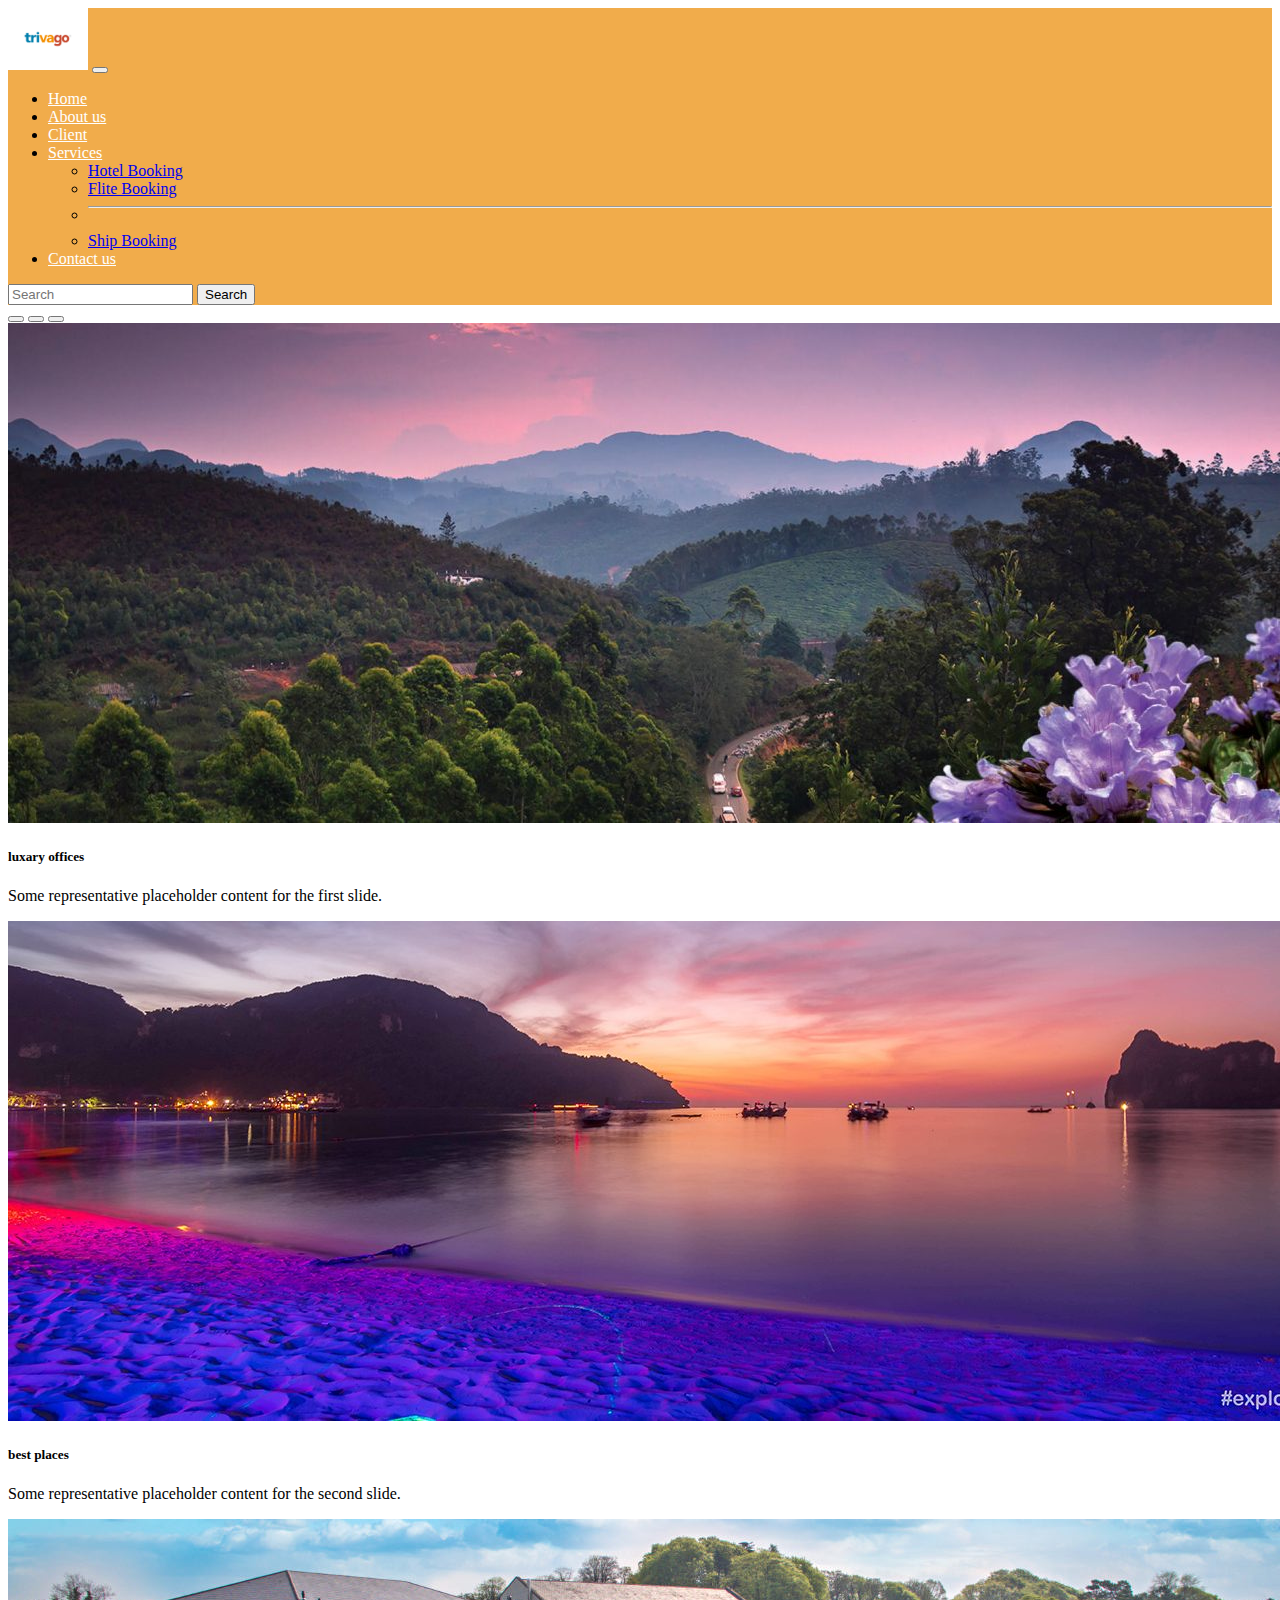
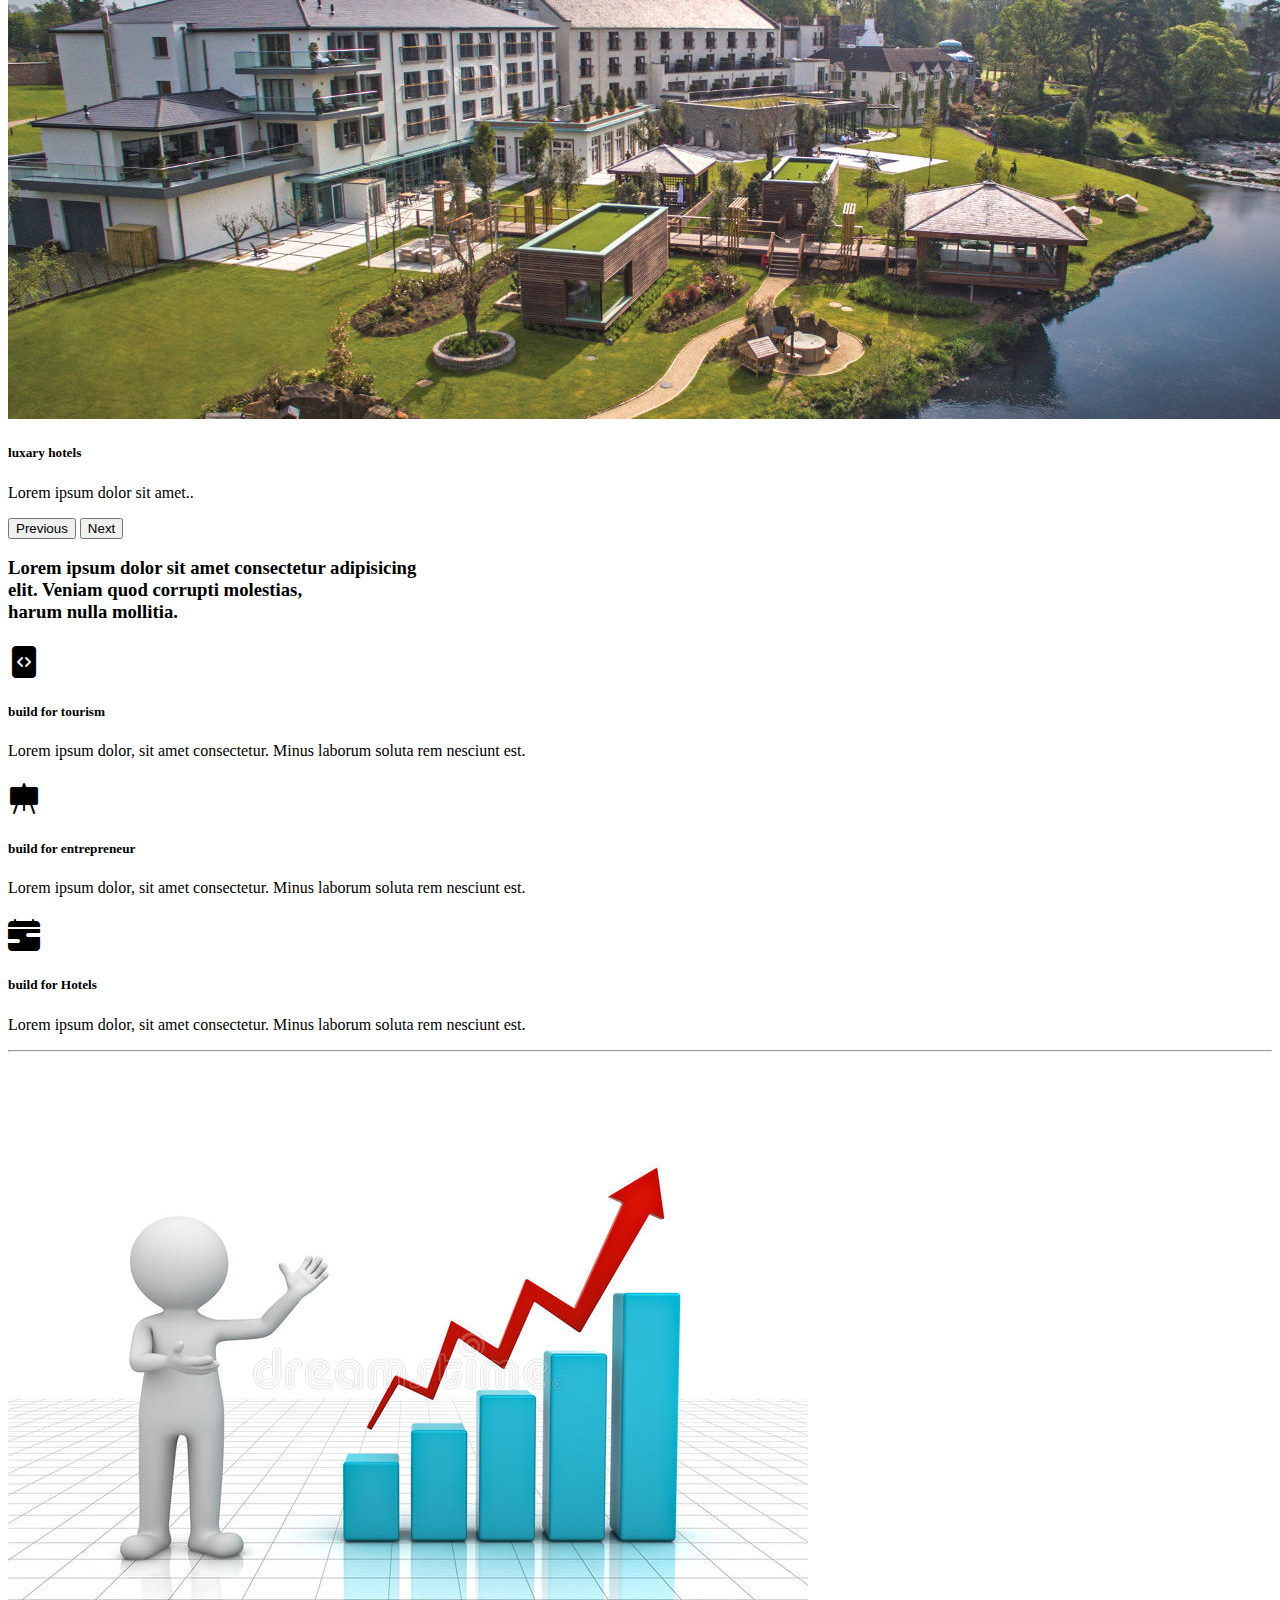
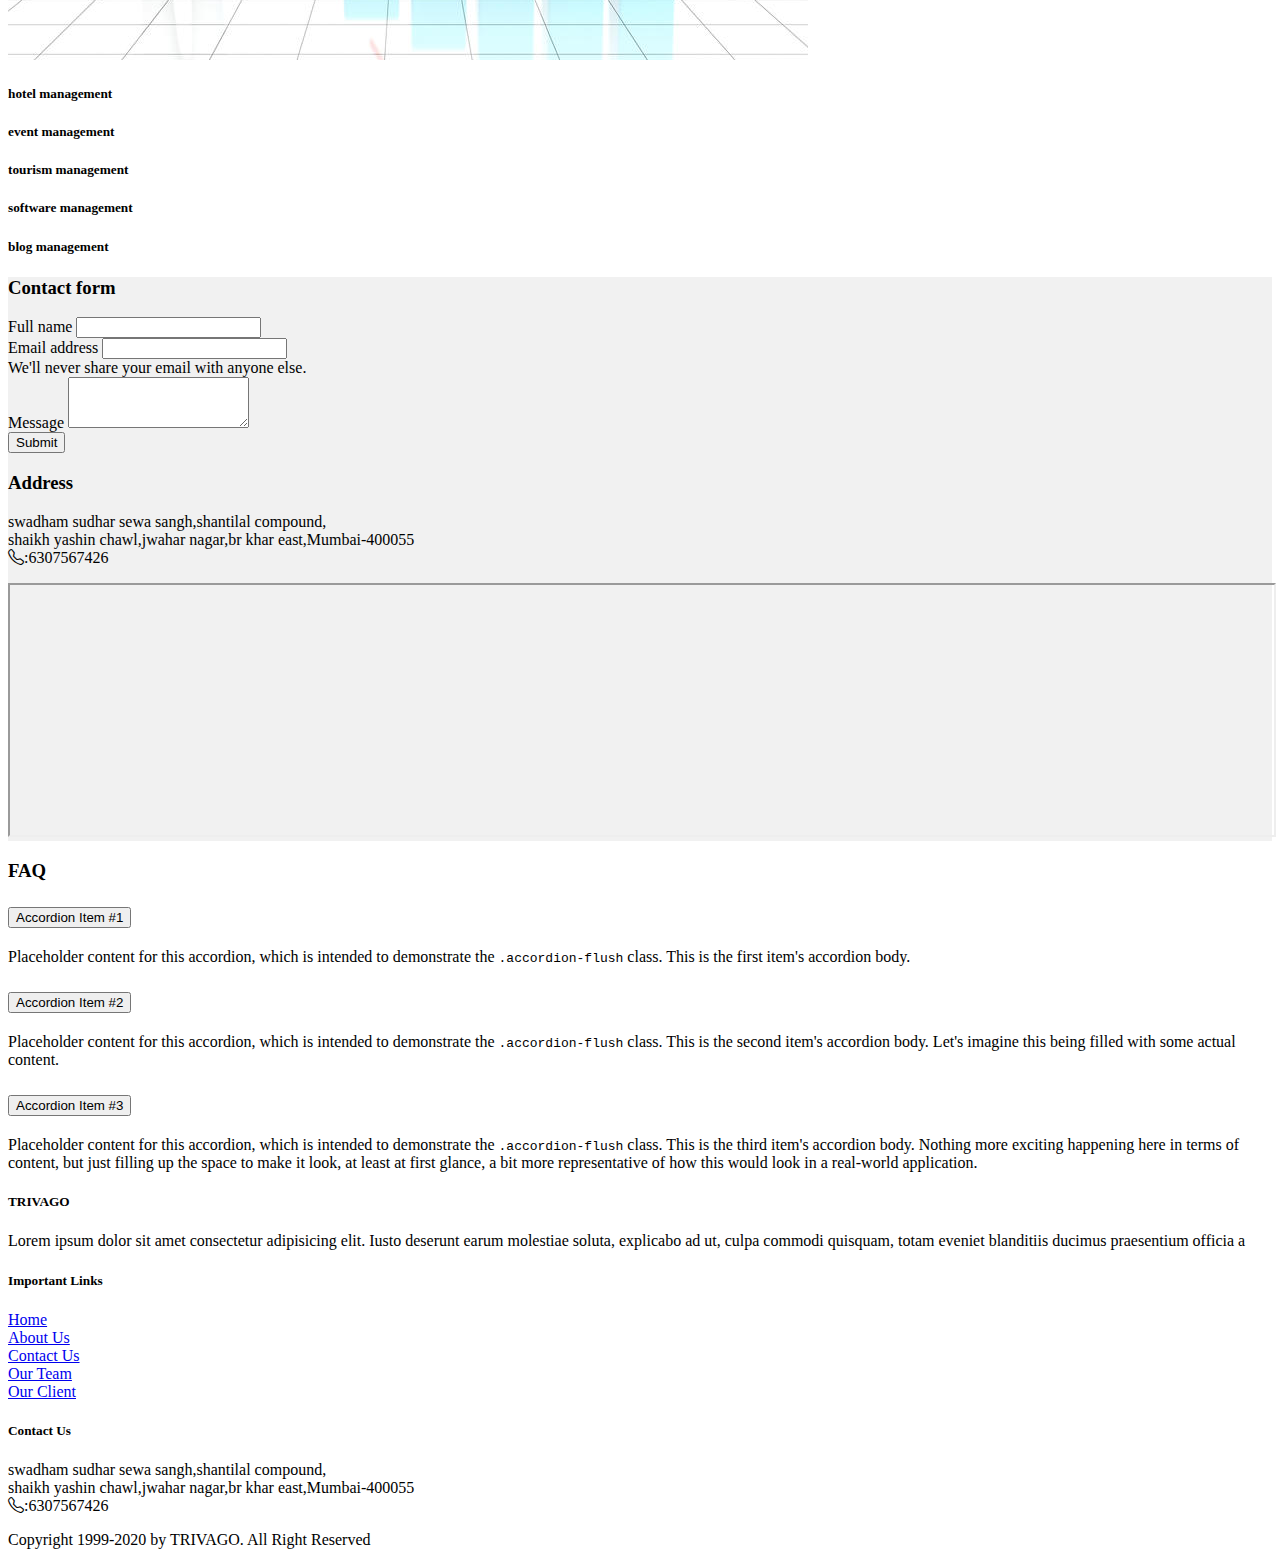
<file: index.html>
<!doctype html>
<html lang="en">
  <head>
    <!-- Required meta tags -->
    <meta charset="utf-8">
    <meta name="viewport" content="width=device-width, initial-scale=1">

    <!-- Bootstrap CSS -->
    <link href="https://cdn.jsdelivr.net/npm/bootstrap@5.0.2/dist/css/bootstrap.min.css" rel="stylesheet" integrity="sha384-EVSTQN3/azprG1Anm3QDgpJLIm9Nao0Yz1ztcQTwFspd3yD65VohhpuuCOmLASjC" crossorigin="anonymous">
     <!-- bootstrap bootstrap-icons -->
    <link rel="stylesheet" href="https://cdn.jsdelivr.net/npm/bootstrap-icons@1.5.0/font/bootstrap-icons.css">
    <!-- style css -->
    <link rel="stylesheet" href="css/style.css">
    <!-- favicon -->
    <link rel="apple-touch-icon" sizes="180x180" href="fav/apple-touch-icon.png">
<link rel="icon" type="image/png" sizes="32x32" href="fav/favicon-32x32.png">
<link rel="icon" type="image/png" sizes="16x16" href="fav/favicon-16x16.png">
<link rel="manifest" href="fav/site.webmanifest">
<link rel="mask-icon" href="fav/safari-pinned-tab.svg" color="#5bbad5">
<meta name="msapplication-TileColor" content="#da532c">
<meta name="theme-color" content="#ffffff">


    <title>boot-poj-1</title>
  </head>
  <body>
      <!-- navbar -->
      <nav class="navbar navbar-expand-lg navbar-dark" style="background-color: #f1ac4b;">
        <div class="container-fluid">
          <a class="navbar-brand" href="#"><img src="images/logo.png" class="img-fluid" width="80px" alt="logo"></a>
          <button class="navbar-toggler" type="button" data-bs-toggle="collapse" data-bs-target="#navbarSupportedContent" aria-controls="navbarSupportedContent" aria-expanded="false" aria-label="Toggle navigation">
            <span class="navbar-toggler-icon"></span>
          </button>
          <div class="collapse navbar-collapse" id="navbarSupportedContent">
            <ul class="navbar-nav me-auto mb-2 mb-lg-0">
              <li class="nav-item">
                <a class="nav-link active" aria-current="page" href="index.html">Home</a>
              </li>
              <li class="nav-item">
                <a class="nav-link" href="#local3">About us</a>
              </li>
              <li class="nav-item">
                <a class="nav-link" href="#local1">Client</a>
              </li>
              <li class="nav-item dropdown">
                <a class="nav-link dropdown-toggle" href="#" id="navbarDropdown" role="button" data-bs-toggle="dropdown" aria-expanded="false">
                  Services
                </a>
                <ul class="dropdown-menu" aria-labelledby="navbarDropdown">
                  <li><a class="dropdown-item" href="services.html">Hotel Booking</a></li>
                  <li><a class="dropdown-item" href="#">Flite Booking</a></li>
                  <li><hr class="dropdown-divider"></li>
                  <li><a class="dropdown-item" href="#">Ship Booking</a></li>
                </ul>
              </li>
              <li class="nav-item">
                <a class="nav-link" href="#local2">Contact us</a>
              </li>
              
            </ul>
            <form class="d-flex">
              <input class="form-control me-2" type="search" placeholder="Search" aria-label="Search">
              <button class="btn btn-outline-light" type="submit">Search</button>
            </form>
          </div>
        </div>
      </nav>

      <!-- slider -->
      <div id="carouselExampleCaptions" class="carousel slide" data-bs-ride="carousel">
        <div class="carousel-indicators">
          <button type="button" data-bs-target="#carouselExampleCaptions" data-bs-slide-to="0" class="active" aria-current="true" aria-label="Slide 1"></button>
          <button type="button" data-bs-target="#carouselExampleCaptions" data-bs-slide-to="1" aria-label="Slide 2"></button>
          <button type="button" data-bs-target="#carouselExampleCaptions" data-bs-slide-to="2" aria-label="Slide 3"></button>
        </div>
        <div class="carousel-inner">
          <div class="carousel-item ">
            <img src="images/photo5.jpg" class="d-block w-100 img-fluid" width="1366" height="500" alt="...">
            <div class="carousel-caption d-none d-md-block">
              <h5>luxary offices</h5>
              <p>Some representative placeholder content for the first slide.</p>
            </div>
          </div>
          <div class="carousel-item">
            <img src="images/photo-3.jpg" class="d-block w-100 img-fluid" width="1366" height="500" alt="...">
            <div class="carousel-caption d-none d-md-block">
              <h5>best places</h5>
              <p>Some representative placeholder content for the second slide.</p>
            </div>
          </div>
          <div class="carousel-item active">
            <img src="images/photo-2 (2).jpg" class="d-block w-100 img-fluid" width="1366" height="500" alt="...">
            <div class="carousel-caption d-none d-md-block">
              <h5>luxary hotels</h5>
              <p>Lorem ipsum dolor sit amet..</p>
            </div>
          </div>
        </div>
        <button class="carousel-control-prev" type="button" data-bs-target="#carouselExampleCaptions" data-bs-slide="prev">
          <span class="carousel-control-prev-icon" aria-hidden="true"></span>
          <span class="visually-hidden">Previous</span>
        </button>
        <button class="carousel-control-next" type="button" data-bs-target="#carouselExampleCaptions" data-bs-slide="next">
          <span class="carousel-control-next-icon" aria-hidden="true"></span>
          <span class="visually-hidden">Next</span>
        </button>
      </div>
      <div class="container-fluid">
        <div class="row">
          <div class="col-12">
            <h3  class="display-6 text-center mt-5 mb-3">Lorem ipsum dolor sit amet consectetur adipisicing <br> elit. Veniam quod corrupti molestias,<br> harum nulla mollitia.</h3>
          </div>
        </div>
        <!-- features -->
        <div class="row justify-content-evenly pt-3 pb-3" id="local1">
          <div class="col-md-3 text-center mt-5">
            <h1><i class="bi bi-file-code-fill text-primary"></i></h1>
            <h5>build for tourism</h5>
            <p>Lorem ipsum dolor, sit amet consectetur. Minus laborum soluta rem nesciunt est.</p>
          </div>
          <div class="col-md-3  text-center mt-5">
            <h1><i class="bi bi-easel-fill text-danger"></i></h1>
            <h5>build for entrepreneur</h5>
            <p>Lorem ipsum dolor, sit amet consectetur. Minus laborum soluta rem nesciunt est.</p>
          </div>
          
          <div class="col-md-3 text-center mt-5">
            <h1><i class="bi bi-calendar-range-fill text-success"></i></h1>
            <h5>build for Hotels</h5>
            <p>Lorem ipsum dolor, sit amet consectetur. Minus laborum soluta rem nesciunt est.</p>
          </div>
        </div>

        <!-- line  -->

        <hr>

        <!-- growth -->

        <div class="row justify-content-evenly pt-3 pb-5">
          <div class="col-md-5 pt-3"><img src="images/growth.jpg" class="img-fluid"  alt=""></div>

          
          <div class="col-md-5 pt-3">
            <h5 class="mt-3">hotel management</h5>
            <div class="progress">
            <div class="progress-bar progress-bar-striped" role="progressbar" style="width: 95%" aria-valuenow="10" aria-valuemin="0" aria-valuemax="100"></div>
            </div>
           
            <h5 class="mt-3">event management</h5>
            <div class="progress">
            <div class="progress-bar progress-bar-striped bg-success" role="progressbar" style="width: 25%" aria-valuenow="25" aria-valuemin="0" aria-valuemax="100"></div>
            </div>

            <h5 class="mt-3">tourism management</h5>
            <div class="progress">
            <div class="progress-bar progress-bar-striped bg-info" role="progressbar" style="width: 50%" aria-valuenow="50" aria-valuemin="0" aria-valuemax="100"></div>
            </div>

            <h5 class="mt-3">software management</h5>
            <div class="progress">
            <div class="progress-bar progress-bar-striped bg-warning" role="progressbar" style="width: 75%" aria-valuenow="75" aria-valuemin="0" aria-valuemax="100"></div>
            </div>

           <h5 class="mt-3">blog management</h5>
            <div class="progress">
            <div class="progress-bar progress-bar-striped bg-danger" role="progressbar" style="width: 100%" aria-valuenow="100" aria-valuemin="0" aria-valuemax="100"></div>
            </div>
         </div>

         <!-- Contact -->

         <div class="row justify-content-evenly pt-2 pb-5" style="background-color: #f1f1f1;" id="local2">
           <div class="col-md-5 mt-5">
             <h3 class="mb-4">Contact form</h3>
            <form>
              <div class="mb-3">
                <label for="fname" class="form-label">Full name</label>
                <input type="text" class="form-control" id="fname">
              </div>
              <div class="mb-3">
                <label for="exampleInputEmail1" class="form-label">Email address</label>
                <input type="email" class="form-control" id="exampleInputEmail1" aria-describedby="emailHelp">
                <div id="emailHelp" class="form-text">We'll never share your email with anyone else.</div>
              </div>
              <div class="mb-3">
                <label for="exampleFormControlTextarea1" class="form-label">Message</label>
                <textarea class="form-control" id="exampleFormControlTextarea1" rows="3"></textarea>
              </div>

              
              
              <button type="submit" class="btn btn-danger">Submit</button>
            </form>
           </div>
           <div class="col-md-5 mt-5">
             <h3 class="mb-4">Address</h3>
             <p>swadham sudhar sewa sangh,shantilal compound,<br> shaikh yashin chawl,jwahar nagar,br
              khar east,Mumbai-400055
            <br><i class="bi bi-telephone"></i>:6307567426</p>

            <iframe src="https://www.google.com/maps/embed?pb=!1m18!1m12!1m3!1d3772.475341362497!2d72.83934181437677!3d19.07514965695737!2m3!1f0!2f0!3f0!3m2!1i1024!2i768!4f13.1!3m3!1m2!1s0x3be7c905dd155569%3A0x56fbc4c3598f775d!2sKhar%20Subway%2C%20Khar%2C%20Mumbai%2C%20Maharashtra%20400055!5e0!3m2!1sen!2sin!4v1631443338916!5m2!1sen!2sin" style="width: 100%;" height="250" style="border:0;" allowfullscreen="" loading="lazy"></iframe>
           </div>
         </div>

         <!-- faq -->
         <div class="row justify-content-evenly pt-5 pb-5">
           <div class="col-md-10">
             <h3 class="text-center pb-4">FAQ</h3>
             <div class="accordion accordion-flush border" id="accordionFlushExample">
              <div class="accordion-item">
                <h2 class="accordion-header" id="flush-headingOne">
                  <button class="accordion-button collapsed" type="button" data-bs-toggle="collapse" data-bs-target="#flush-collapseOne" aria-expanded="false" aria-controls="flush-collapseOne">
                    Accordion Item #1
                  </button>
                </h2>
                <div id="flush-collapseOne" class="accordion-collapse collapse" aria-labelledby="flush-headingOne" data-bs-parent="#accordionFlushExample">
                  <div class="accordion-body">Placeholder content for this accordion, which is intended to demonstrate the <code>.accordion-flush</code> class. This is the first item's accordion body.</div>
                </div>
              </div>
              <div class="accordion-item">
                <h2 class="accordion-header" id="flush-headingTwo">
                  <button class="accordion-button collapsed" type="button" data-bs-toggle="collapse" data-bs-target="#flush-collapseTwo" aria-expanded="false" aria-controls="flush-collapseTwo">
                    Accordion Item #2
                  </button>
                </h2>
                <div id="flush-collapseTwo" class="accordion-collapse collapse" aria-labelledby="flush-headingTwo" data-bs-parent="#accordionFlushExample">
                  <div class="accordion-body">Placeholder content for this accordion, which is intended to demonstrate the <code>.accordion-flush</code> class. This is the second item's accordion body. Let's imagine this being filled with some actual content.</div>
                </div>
              </div>
              <div class="accordion-item">
                <h2 class="accordion-header" id="flush-headingThree">
                  <button class="accordion-button collapsed" type="button" data-bs-toggle="collapse" data-bs-target="#flush-collapseThree" aria-expanded="false" aria-controls="flush-collapseThree">
                    Accordion Item #3
                  </button>
                </h2>
                <div id="flush-collapseThree" class="accordion-collapse collapse" aria-labelledby="flush-headingThree" data-bs-parent="#accordionFlushExample">
                  <div class="accordion-body">Placeholder content for this accordion, which is intended to demonstrate the <code>.accordion-flush</code> class. This is the third item's accordion body. Nothing more exciting happening here in terms of content, but just filling up the space to make it look, at least at first glance, a bit more representative of how this would look in a real-world application.</div>
                </div>
              </div>
            </div>
           </div>
         </div>

         <!-- footer -->

         <div class="row justify-content-evenly bg-dark text-white pt-2 pb-5" id="local3">
           <div class="col-md-3 pt-5">
             <h5 class="pb-2">TRIVAGO</h5>
             <p>Lorem ipsum dolor sit amet consectetur adipisicing elit. Iusto deserunt earum molestiae soluta, explicabo ad ut, culpa commodi quisquam, totam eveniet blanditiis ducimus praesentium officia a</p>
             
           </div>
           <div class="col-md-3 pt-5">
             <h5 class="pb-10 pb-2">Important Links</h5>
             <a href="#" class="link-light text-decoration-none">Home</a><br>
             <a href="#local3" class="link-light text-decoration-none">About Us</a><br>
             <a href="#local2" class="link-light text-decoration-none">Contact Us</a><br>
             <a href="#" class="link-light text-decoration-none">Our Team</a><br>
             <a href="#local1" class="link-light text-decoration-none">Our Client</a><br>
           </div>
           <div class="col-md-3 pt-5">
            <h5 class="pb-10 pb-2">Contact Us</h5>
            <p> <p>swadham sudhar sewa sangh,shantilal compound,<br> shaikh yashin chawl,jwahar nagar,br
              khar east,Mumbai-400055
            <br><i class="bi bi-telephone"></i>:6307567426</p></p>
           </div>
         </div>

         <!-- copyright -->

         <div class="row bg-secondary text-white text-center pt-3">
           <div class="col-12">
             <p>Copyright 1999-2020 by TRIVAGO. All Right Reserved</p>
           </div>
         </div>


        <!-- container end  -->
      </div>
    

    <script src="https://cdn.jsdelivr.net/npm/bootstrap@5.0.2/dist/js/bootstrap.bundle.min.js" integrity="sha384-MrcW6ZMFYlzcLA8Nl+NtUVF0sA7MsXsP1UyJoMp4YLEuNSfAP+JcXn/tWtIaxVXM" crossorigin="anonymous"></script>

  </body>
</html>
</file>
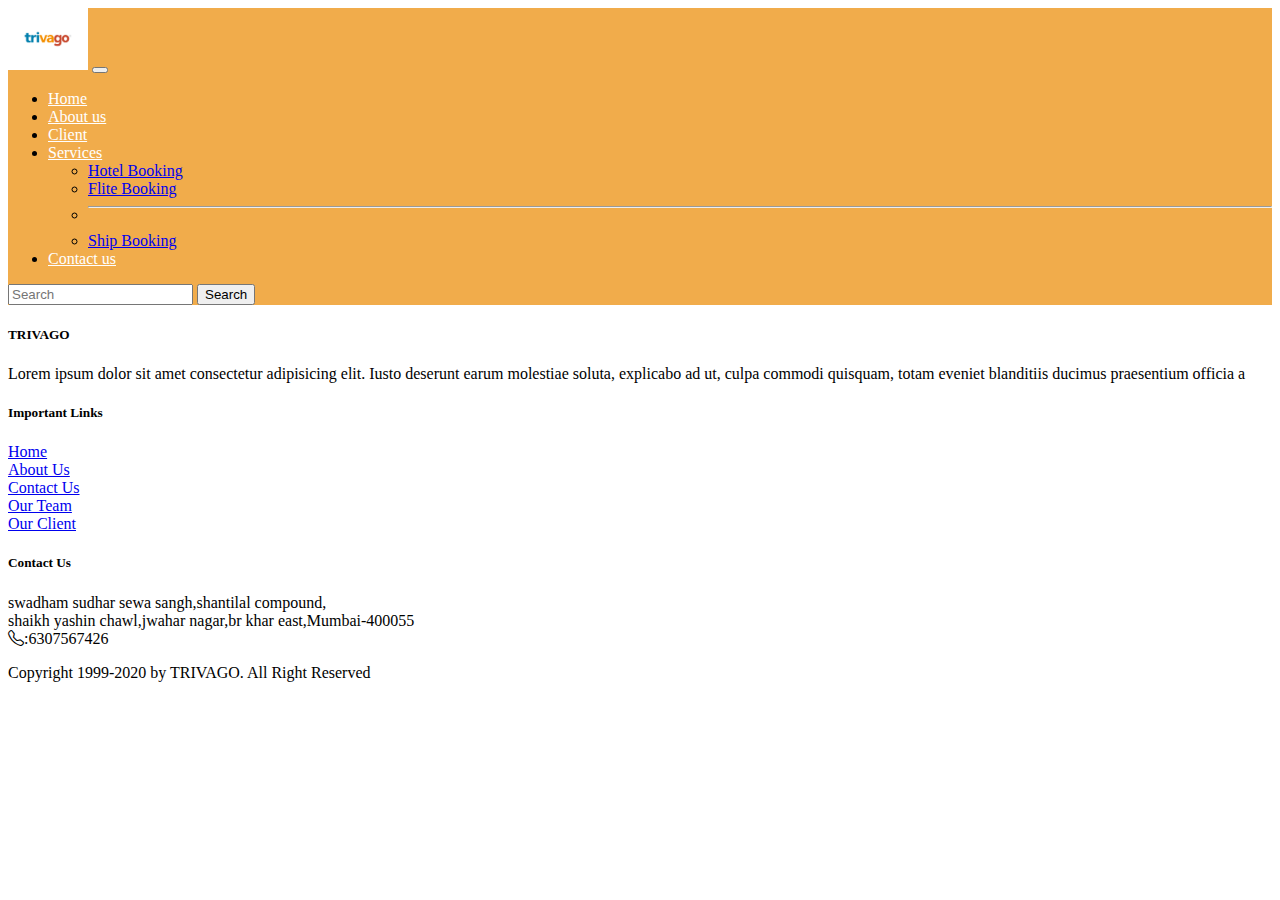
<file: about.html>
<!DOCTYPE html>
<html lang="en">
<head>
    <meta charset="UTF-8">
    <meta http-equiv="X-UA-Compatible" content="IE=edge">
    <meta name="viewport" content="width=device-width, initial-scale=1.0">
    <title>Document</title>
    <!-- Bootstrap CSS -->
    <link href="https://cdn.jsdelivr.net/npm/bootstrap@5.0.2/dist/css/bootstrap.min.css" rel="stylesheet" integrity="sha384-EVSTQN3/azprG1Anm3QDgpJLIm9Nao0Yz1ztcQTwFspd3yD65VohhpuuCOmLASjC" crossorigin="anonymous">
     <!-- bootstrap bootstrap-icons -->
    <link rel="stylesheet" href="https://cdn.jsdelivr.net/npm/bootstrap-icons@1.5.0/font/bootstrap-icons.css">
    <!-- style css -->
    <link rel="stylesheet" href="css/style.css">
    <!-- favicon -->
    <link rel="apple-touch-icon" sizes="180x180" href="fav/apple-touch-icon.png">
    <link rel="icon" type="image/png" sizes="32x32" href="fav/favicon-32x32.png">
    <link rel="icon" type="image/png" sizes="16x16" href="fav/favicon-16x16.png">
    <link rel="manifest" href="fav/site.webmanifest">
    <link rel="mask-icon" href="fav/safari-pinned-tab.svg" color="#5bbad5">
    <meta name="msapplication-TileColor" content="#da532c">
    <meta name="theme-color" content="#ffffff">
</head>
<body>
    <!-- navbar -->
    <nav class="navbar navbar-expand-lg navbar-dark" style="background-color: #f1ac4b;">
        <div class="container-fluid">
          <a class="navbar-brand" href="#"><img src="images/logo.png" class="img-fluid" width="80px" alt="logo"></a>
          <button class="navbar-toggler" type="button" data-bs-toggle="collapse" data-bs-target="#navbarSupportedContent" aria-controls="navbarSupportedContent" aria-expanded="false" aria-label="Toggle navigation">
            <span class="navbar-toggler-icon"></span>
          </button>
          <div class="collapse navbar-collapse" id="navbarSupportedContent">
            <ul class="navbar-nav me-auto mb-2 mb-lg-0">
              <li class="nav-item">
                <a class="nav-link " aria-current="page" href="index.html">Home</a>
              </li>
              <li class="nav-item">
                <a class="nav-link active" href="about.html">About us</a>
              </li>
              <li class="nav-item">
                <a class="nav-link" href="client.html">Client</a>
              </li>
              <li class="nav-item dropdown">
                <a class="nav-link dropdown-toggle" href="#" id="navbarDropdown" role="button" data-bs-toggle="dropdown" aria-expanded="false">
                  Services
                </a>
                <ul class="dropdown-menu" aria-labelledby="navbarDropdown">
                  <li><a class="dropdown-item" href="services.html">Hotel Booking</a></li>
                  <li><a class="dropdown-item" href="#">Flite Booking</a></li>
                  <li><hr class="dropdown-divider"></li>
                  <li><a class="dropdown-item" href="#">Ship Booking</a></li>
                </ul>
              </li>
              <li class="nav-item">
                <a class="nav-link" href="contact.html">Contact us</a>
              </li>
              
            </ul>
            <form class="d-flex">
              <input class="form-control me-2" type="search" placeholder="Search" aria-label="Search">
              <button class="btn btn-outline-light" type="submit">Search</button>
            </form>
          </div>
        </div>
      </nav>


    <div class="container-fluid">
        <div class="row justify-content-evenly bg-dark text-white pt-2 pb-5">
            <div class="col-md-3 pt-5">
              <h5 class="pb-2">TRIVAGO</h5>
              <p>Lorem ipsum dolor sit amet consectetur adipisicing elit. Iusto deserunt earum molestiae soluta, explicabo ad ut, culpa commodi quisquam, totam eveniet blanditiis ducimus praesentium officia a</p>
              
            </div>
            <div class="col-md-3 pt-5">
              <h5 class="pb-10 pb-2">Important Links</h5>
              <a href="#" class="link-light text-decoration-none">Home</a><br>
              <a href="#" class="link-light text-decoration-none">About Us</a><br>
              <a href="#" class="link-light text-decoration-none">Contact Us</a><br>
              <a href="#" class="link-light text-decoration-none">Our Team</a><br>
              <a href="#" class="link-light text-decoration-none">Our Client</a><br>
            </div>
            <div class="col-md-3 pt-5">
             <h5 class="pb-10 pb-2">Contact Us</h5>
             <p> <p>swadham sudhar sewa sangh,shantilal compound,<br> shaikh yashin chawl,jwahar nagar,br
               khar east,Mumbai-400055
             <br><i class="bi bi-telephone"></i>:6307567426</p></p>
            </div>
          </div>
 
          <!-- copyright -->
 
          <div class="row bg-secondary text-white text-center pt-3">
            <div class="col-12">
              <p>Copyright 1999-2020 by TRIVAGO. All Right Reserved</p>
            </div>
          </div>
 
    </div>
</body>
</html>
</file>
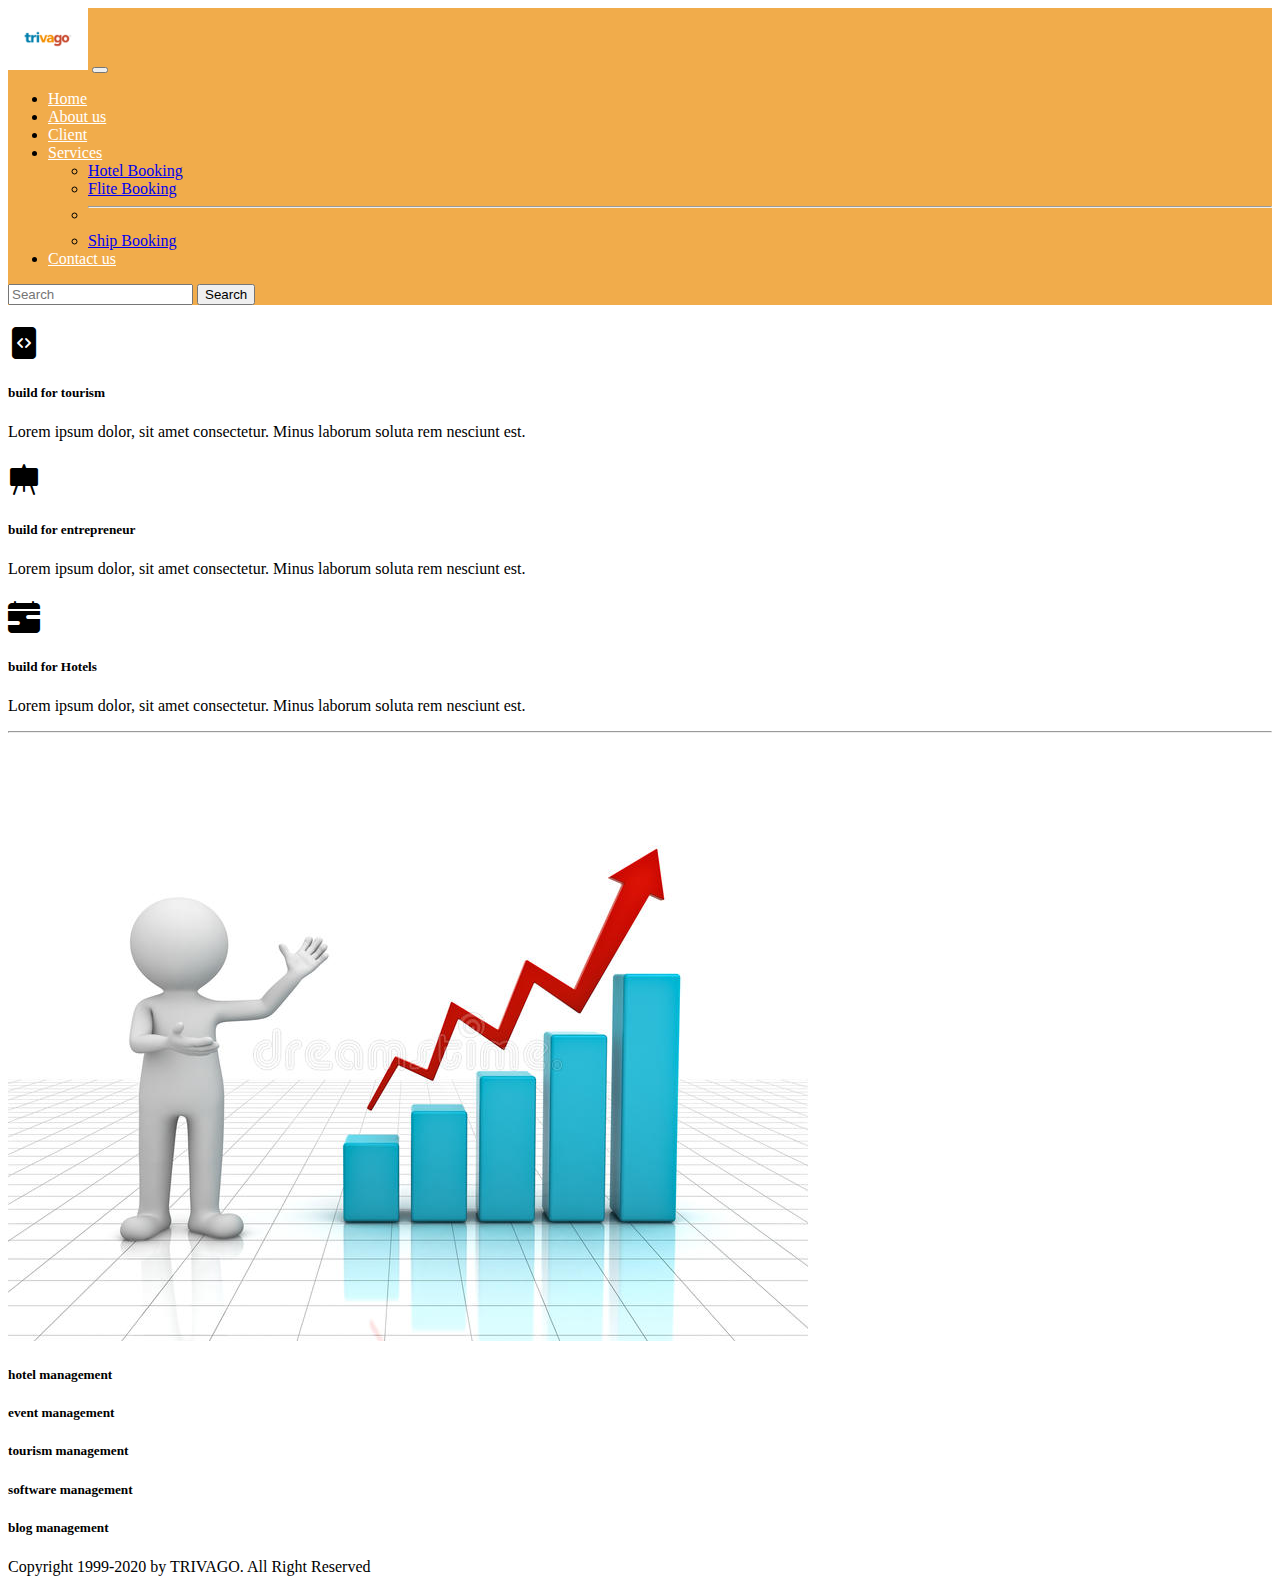
<file: client.html>
<!DOCTYPE html>
<html lang="en">
<head>
    <meta charset="UTF-8">
    <meta http-equiv="X-UA-Compatible" content="IE=edge">
    <meta name="viewport" content="width=device-width, initial-scale=1.0">
    <title>Document</title>
    <!-- Bootstrap CSS -->
    <link href="https://cdn.jsdelivr.net/npm/bootstrap@5.0.2/dist/css/bootstrap.min.css" rel="stylesheet" integrity="sha384-EVSTQN3/azprG1Anm3QDgpJLIm9Nao0Yz1ztcQTwFspd3yD65VohhpuuCOmLASjC" crossorigin="anonymous">
     <!-- bootstrap bootstrap-icons -->
    <link rel="stylesheet" href="https://cdn.jsdelivr.net/npm/bootstrap-icons@1.5.0/font/bootstrap-icons.css">
    <!-- style css -->
    <link rel="stylesheet" href="css/style.css">
    <!-- favicon -->
    <link rel="apple-touch-icon" sizes="180x180" href="fav/apple-touch-icon.png">
    <link rel="icon" type="image/png" sizes="32x32" href="fav/favicon-32x32.png">
    <link rel="icon" type="image/png" sizes="16x16" href="fav/favicon-16x16.png">
    <link rel="manifest" href="fav/site.webmanifest">
    <link rel="mask-icon" href="fav/safari-pinned-tab.svg" color="#5bbad5">
    <meta name="msapplication-TileColor" content="#da532c">
    <meta name="theme-color" content="#ffffff">
</head>
<body>
    <!-- navbar -->
    <nav class="navbar navbar-expand-lg navbar-dark" style="background-color: #f1ac4b;">
        <div class="container-fluid">
          <a class="navbar-brand" href="#"><img src="images/logo.png" class="img-fluid" width="80px" alt="logo"></a>
          <button class="navbar-toggler" type="button" data-bs-toggle="collapse" data-bs-target="#navbarSupportedContent" aria-controls="navbarSupportedContent" aria-expanded="false" aria-label="Toggle navigation">
            <span class="navbar-toggler-icon"></span>
          </button>
          <div class="collapse navbar-collapse" id="navbarSupportedContent">
            <ul class="navbar-nav me-auto mb-2 mb-lg-0">
              <li class="nav-item">
                <a class="nav-link " aria-current="page" href="index.html">Home</a>
              </li>
              <li class="nav-item">
                <a class="nav-link active" href="about.html">About us</a>
              </li>
              <li class="nav-item">
                <a class="nav-link" href="#">Client</a>
              </li>
              <li class="nav-item dropdown">
                <a class="nav-link dropdown-toggle" href="#" id="navbarDropdown" role="button" data-bs-toggle="dropdown" aria-expanded="false">
                  Services
                </a>
                <ul class="dropdown-menu" aria-labelledby="navbarDropdown">
                  <li><a class="dropdown-item" href="services.html">Hotel Booking</a></li>
                  <li><a class="dropdown-item" href="#">Flite Booking</a></li>
                  <li><hr class="dropdown-divider"></li>
                  <li><a class="dropdown-item" href="#">Ship Booking</a></li>
                </ul>
              </li>
              <li class="nav-item">
                <a class="nav-link" href="contact.html">Contact us</a>
              </li>
              
            </ul>
            <form class="d-flex">
              <input class="form-control me-2" type="search" placeholder="Search" aria-label="Search">
              <button class="btn btn-outline-light" type="submit">Search</button>
            </form>
          </div>
        </div>
      </nav>


    <div class="container-fluid">
        <!-- features -->
        <div class="row justify-content-evenly pt-3 pb-3">
            <div class="col-md-3 text-center mt-5">
              <h1><i class="bi bi-file-code-fill text-primary"></i></h1>
              <h5>build for tourism</h5>
              <p>Lorem ipsum dolor, sit amet consectetur. Minus laborum soluta rem nesciunt est.</p>
            </div>
            <div class="col-md-3  text-center mt-5">
              <h1><i class="bi bi-easel-fill text-danger"></i></h1>
              <h5>build for entrepreneur</h5>
              <p>Lorem ipsum dolor, sit amet consectetur. Minus laborum soluta rem nesciunt est.</p>
            </div>
            
            <div class="col-md-3 text-center mt-5">
              <h1><i class="bi bi-calendar-range-fill text-success"></i></h1>
              <h5>build for Hotels</h5>
              <p>Lorem ipsum dolor, sit amet consectetur. Minus laborum soluta rem nesciunt est.</p>
            </div>
          </div>
  
          <!-- line  -->
  
          <hr>
  
          <!-- growth -->
  
          <div class="row justify-content-evenly pt-3 pb-5">
            <div class="col-md-5 pt-3"><img src="images/growth.jpg" class="img-fluid"  alt=""></div>
  
            
            <div class="col-md-5 pt-3">
              <h5 class="mt-3">hotel management</h5>
              <div class="progress">
              <div class="progress-bar progress-bar-striped" role="progressbar" style="width: 95%" aria-valuenow="10" aria-valuemin="0" aria-valuemax="100"></div>
              </div>
             
              <h5 class="mt-3">event management</h5>
              <div class="progress">
              <div class="progress-bar progress-bar-striped bg-success" role="progressbar" style="width: 25%" aria-valuenow="25" aria-valuemin="0" aria-valuemax="100"></div>
              </div>
  
              <h5 class="mt-3">tourism management</h5>
              <div class="progress">
              <div class="progress-bar progress-bar-striped bg-info" role="progressbar" style="width: 50%" aria-valuenow="50" aria-valuemin="0" aria-valuemax="100"></div>
              </div>
  
              <h5 class="mt-3">software management</h5>
              <div class="progress">
              <div class="progress-bar progress-bar-striped bg-warning" role="progressbar" style="width: 75%" aria-valuenow="75" aria-valuemin="0" aria-valuemax="100"></div>
              </div>
  
             <h5 class="mt-3">blog management</h5>
              <div class="progress">
              <div class="progress-bar progress-bar-striped bg-danger" role="progressbar" style="width: 100%" aria-valuenow="100" aria-valuemin="0" aria-valuemax="100"></div>
              </div>
           </div>
            <!-- copyright -->

         <div class="row bg-secondary text-white text-center pt-3">
            <div class="col-12">
              <p>Copyright 1999-2020 by TRIVAGO. All Right Reserved</p>
            </div>
          </div>
        
 
    </div>
</body>
</html>
</file>
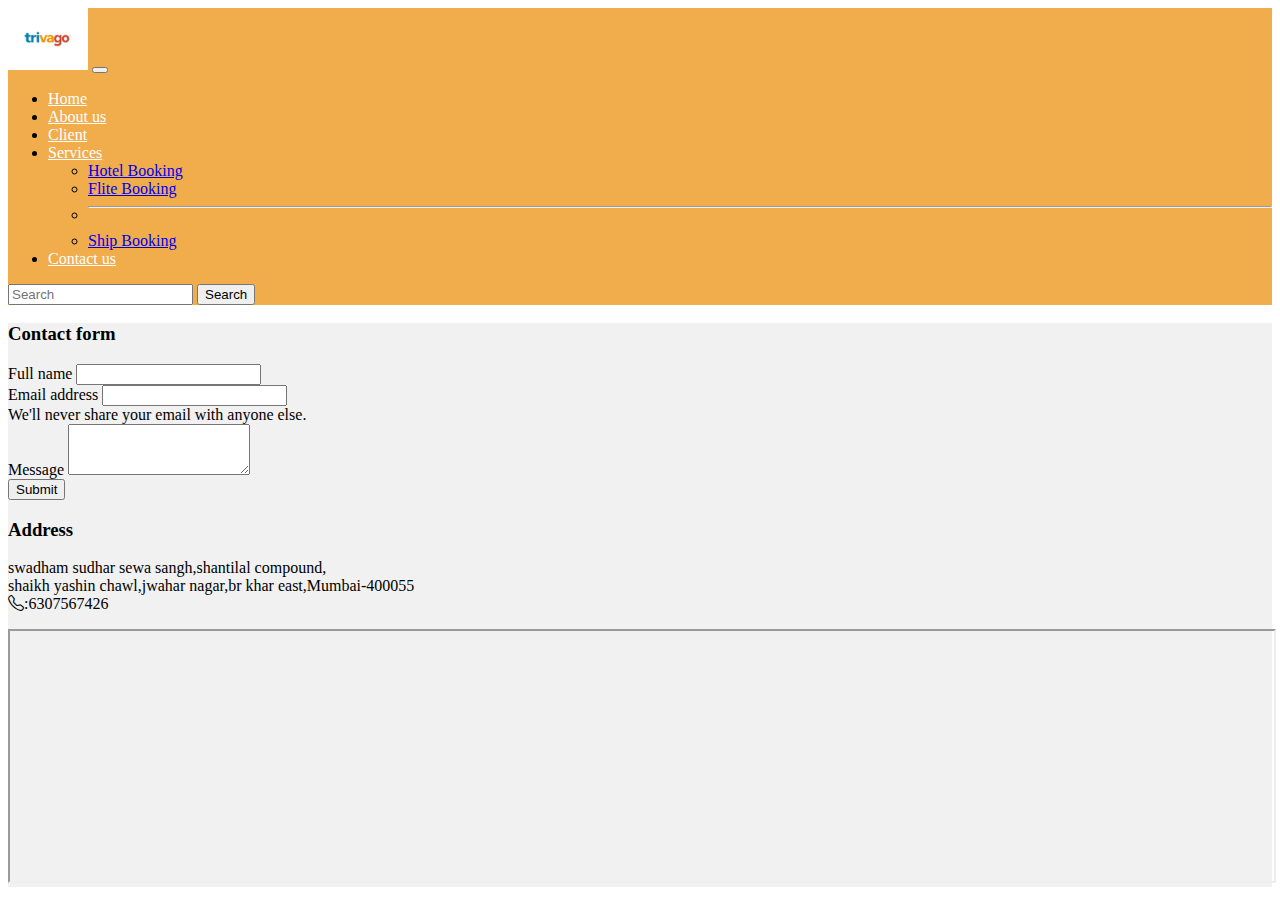
<file: contact.html>
<!DOCTYPE html>
<html lang="en">
<head>
    <meta charset="UTF-8">
    <meta http-equiv="X-UA-Compatible" content="IE=edge">
    <meta name="viewport" content="width=device-width, initial-scale=1.0">
    <title>Document</title>
    <!-- Bootstrap CSS -->
    <link href="https://cdn.jsdelivr.net/npm/bootstrap@5.0.2/dist/css/bootstrap.min.css" rel="stylesheet" integrity="sha384-EVSTQN3/azprG1Anm3QDgpJLIm9Nao0Yz1ztcQTwFspd3yD65VohhpuuCOmLASjC" crossorigin="anonymous">
     <!-- bootstrap bootstrap-icons -->
    <link rel="stylesheet" href="https://cdn.jsdelivr.net/npm/bootstrap-icons@1.5.0/font/bootstrap-icons.css">
    <!-- style css -->
    <link rel="stylesheet" href="css/style.css">
    <!-- favicon -->
    <link rel="apple-touch-icon" sizes="180x180" href="fav/apple-touch-icon.png">
    <link rel="icon" type="image/png" sizes="32x32" href="fav/favicon-32x32.png">
    <link rel="icon" type="image/png" sizes="16x16" href="fav/favicon-16x16.png">
    <link rel="manifest" href="fav/site.webmanifest">
    <link rel="mask-icon" href="fav/safari-pinned-tab.svg" color="#5bbad5">
    <meta name="msapplication-TileColor" content="#da532c">
    <meta name="theme-color" content="#ffffff">
</head>
<body>
    <!-- navbar -->
    <nav class="navbar navbar-expand-lg navbar-dark" style="background-color: #f1ac4b;">
        <div class="container-fluid">
          <a class="navbar-brand" href="#"><img src="images/logo.png" class="img-fluid" width="80px" alt="logo"></a>
          <button class="navbar-toggler" type="button" data-bs-toggle="collapse" data-bs-target="#navbarSupportedContent" aria-controls="navbarSupportedContent" aria-expanded="false" aria-label="Toggle navigation">
            <span class="navbar-toggler-icon"></span>
          </button>
          <div class="collapse navbar-collapse" id="navbarSupportedContent">
            <ul class="navbar-nav me-auto mb-2 mb-lg-0">
              <li class="nav-item">
                <a class="nav-link " aria-current="page" href="index.html">Home</a>
              </li>
              <li class="nav-item">
                <a class="nav-link active" href="about.html">About us</a>
              </li>
              <li class="nav-item">
                <a class="nav-link" href="client.html">Client</a>
              </li>
              <li class="nav-item dropdown">
                <a class="nav-link dropdown-toggle" href="#" id="navbarDropdown" role="button" data-bs-toggle="dropdown" aria-expanded="false">
                  Services
                </a>
                <ul class="dropdown-menu" aria-labelledby="navbarDropdown">
                  <li><a class="dropdown-item" href="services.html">Hotel Booking</a></li>
                  <li><a class="dropdown-item" href="#">Flite Booking</a></li>
                  <li><hr class="dropdown-divider"></li>
                  <li><a class="dropdown-item" href="#">Ship Booking</a></li>
                </ul>
              </li>
              <li class="nav-item">
                <a class="nav-link" href="contact.html">Contact us</a>
              </li>
              
            </ul>
            <form class="d-flex">
              <input class="form-control me-2" type="search" placeholder="Search" aria-label="Search">
              <button class="btn btn-outline-light" type="submit">Search</button>
            </form>
          </div>
        </div>
      </nav>


    <div class="container-fluid">
        <div class="row justify-content-evenly pt-2 pb-5" style="background-color: #f1f1f1;">
            <div class="col-md-5 mt-5">
              <h3 class="mb-4">Contact form</h3>
             <form>
               <div class="mb-3">
                 <label for="fname" class="form-label">Full name</label>
                 <input type="text" class="form-control" id="fname">
               </div>
               <div class="mb-3">
                 <label for="exampleInputEmail1" class="form-label">Email address</label>
                 <input type="email" class="form-control" id="exampleInputEmail1" aria-describedby="emailHelp">
                 <div id="emailHelp" class="form-text">We'll never share your email with anyone else.</div>
               </div>
               <div class="mb-3">
                 <label for="exampleFormControlTextarea1" class="form-label">Message</label>
                 <textarea class="form-control" id="exampleFormControlTextarea1" rows="3"></textarea>
               </div>
 
               
               
               <button type="submit" class="btn btn-danger">Submit</button>
             </form>
            </div>
            <div class="col-md-5 mt-5">
              <h3 class="mb-4">Address</h3>
              <p>swadham sudhar sewa sangh,shantilal compound,<br> shaikh yashin chawl,jwahar nagar,br
               khar east,Mumbai-400055
             <br><i class="bi bi-telephone"></i>:6307567426</p>
 
             <iframe src="https://www.google.com/maps/embed?pb=!1m18!1m12!1m3!1d3772.475341362497!2d72.83934181437677!3d19.07514965695737!2m3!1f0!2f0!3f0!3m2!1i1024!2i768!4f13.1!3m3!1m2!1s0x3be7c905dd155569%3A0x56fbc4c3598f775d!2sKhar%20Subway%2C%20Khar%2C%20Mumbai%2C%20Maharashtra%20400055!5e0!3m2!1sen!2sin!4v1631443338916!5m2!1sen!2sin" style="width: 100%;" height="250" style="border:0;" allowfullscreen="" loading="lazy"></iframe>
            </div>
          </div>
        
 
    </div>
</body>
</html>
</file>
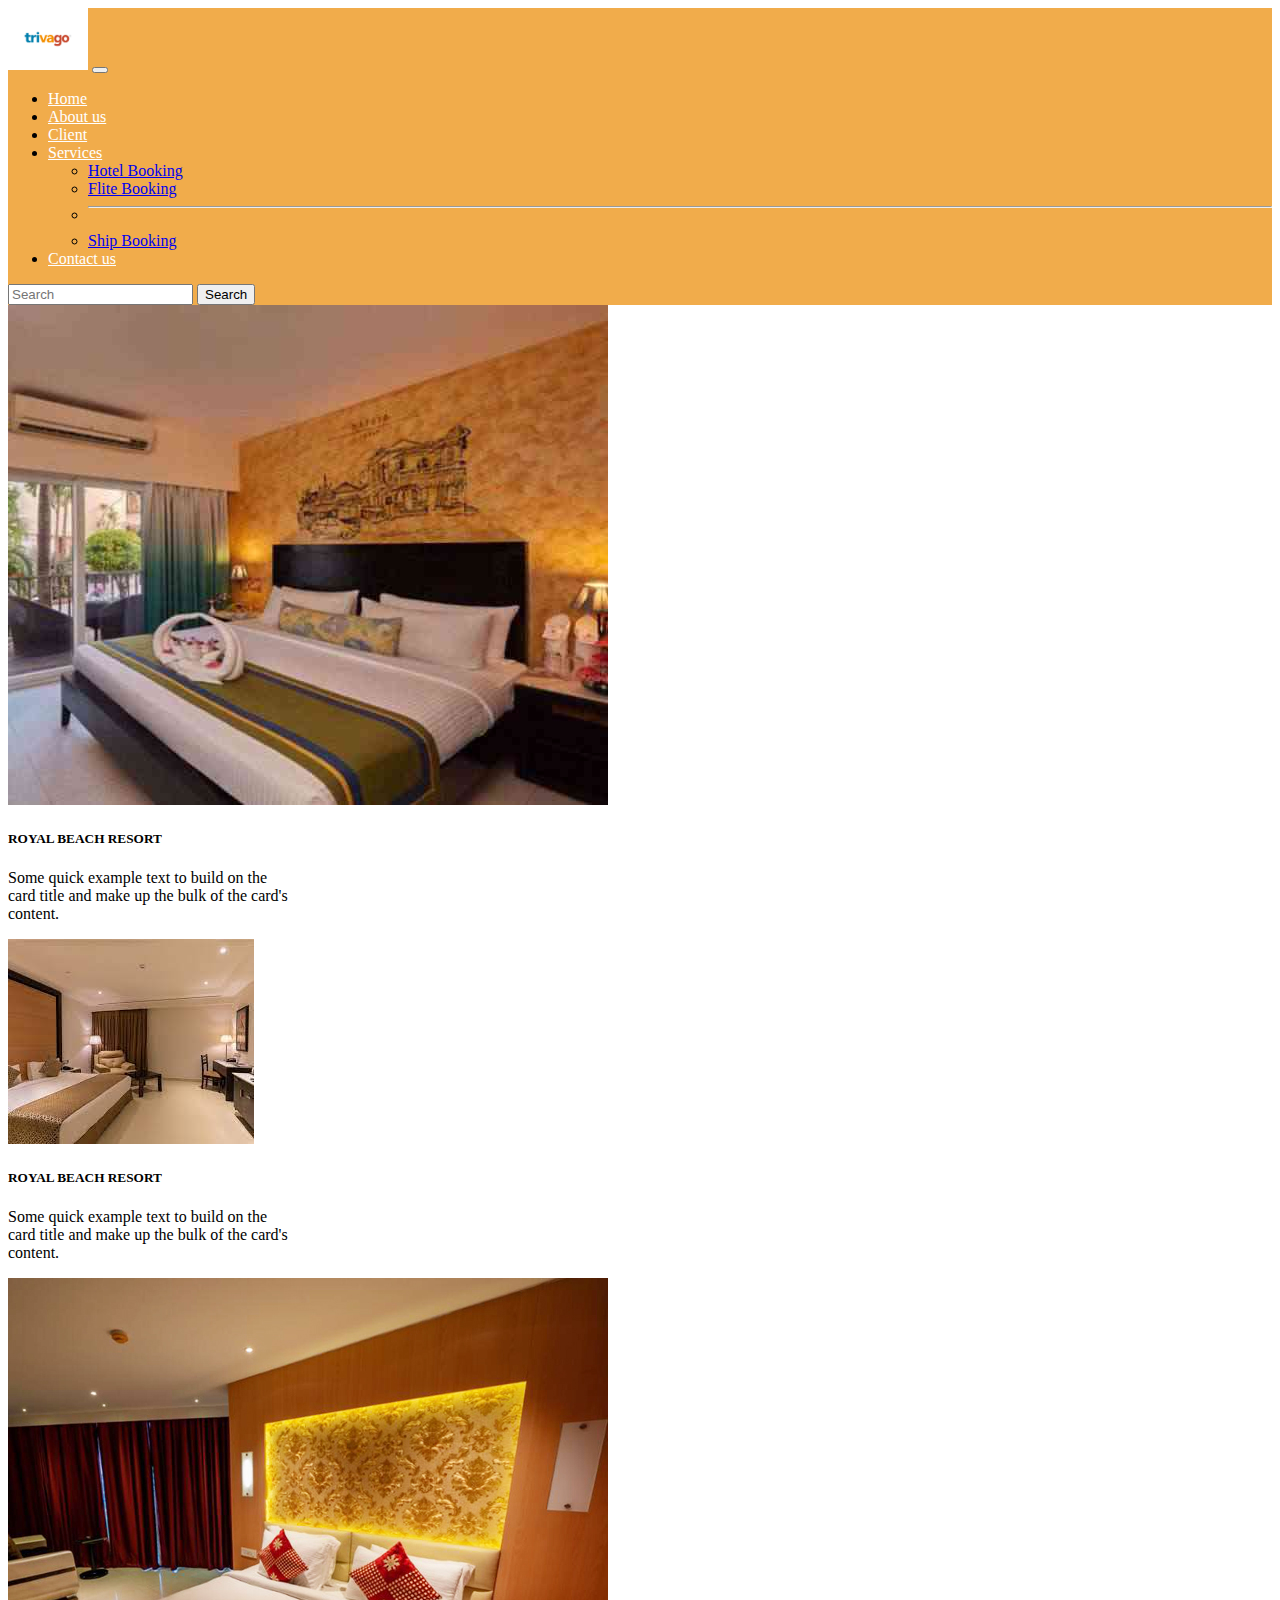
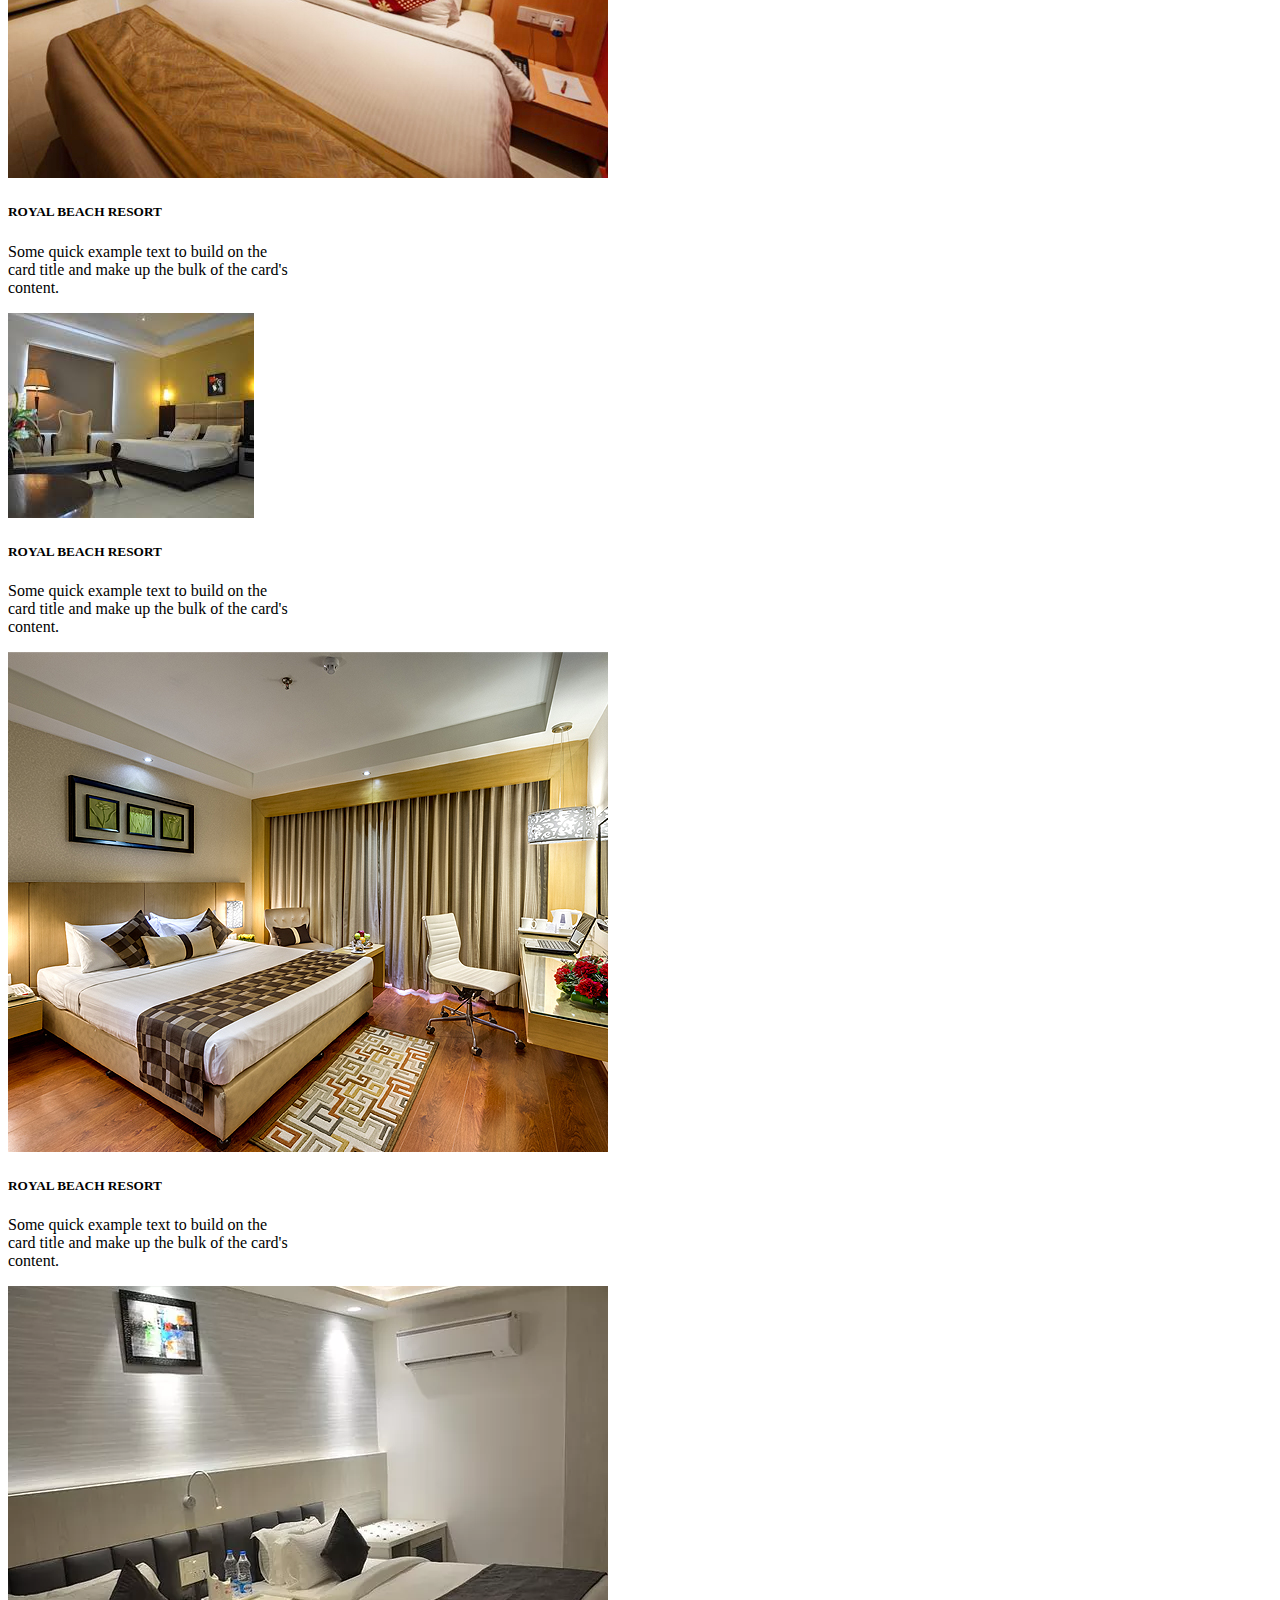
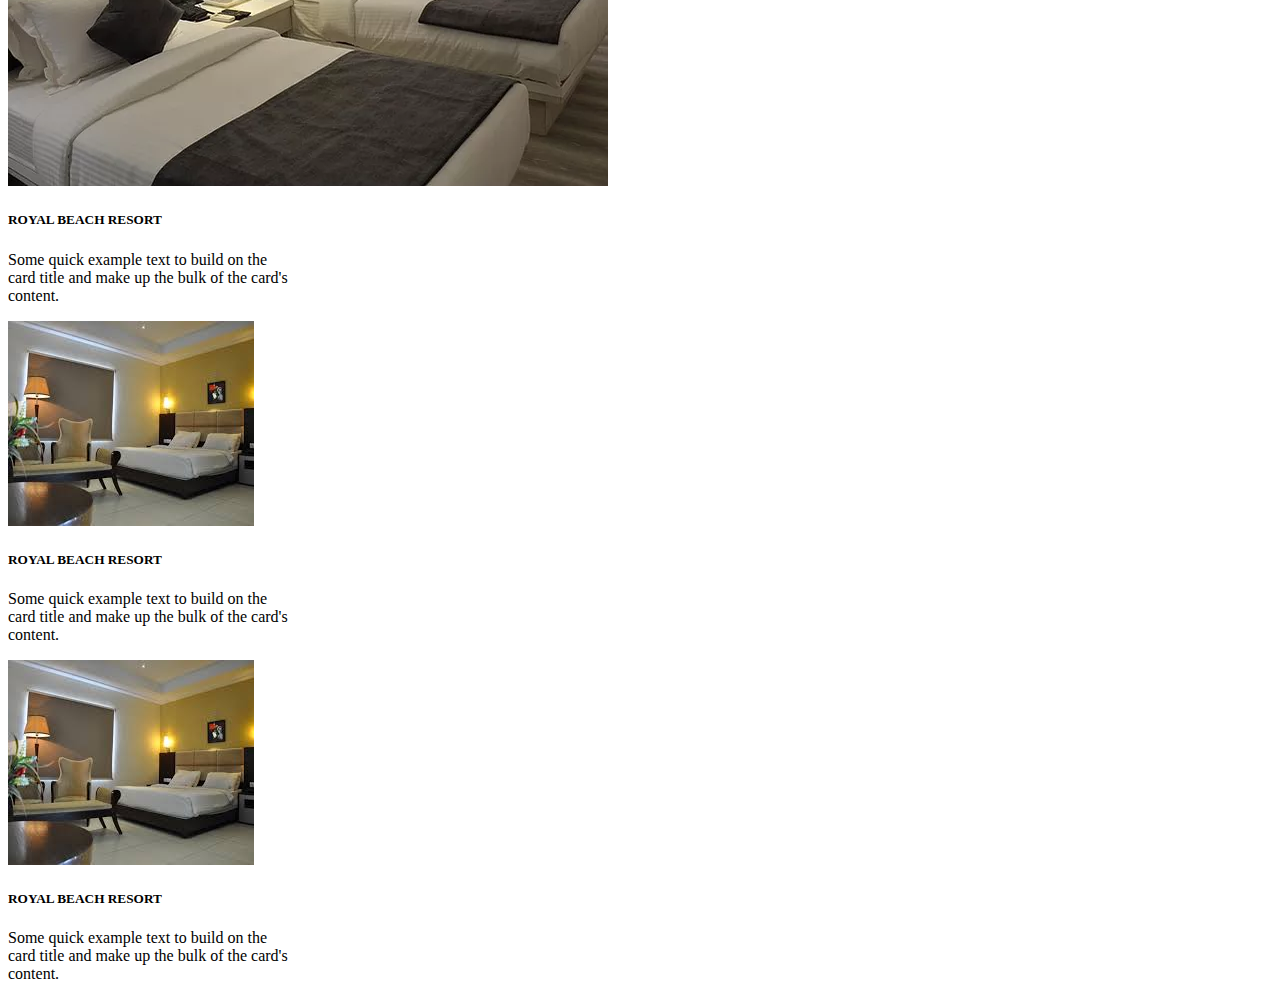
<file: services.html>
<!DOCTYPE html>
<html lang="en">
<head>
    <meta charset="UTF-8">
    <meta http-equiv="X-UA-Compatible" content="IE=edge">
    <meta name="viewport" content="width=device-width, initial-scale=1.0">
    <title>Document</title>
    <!-- Bootstrap CSS -->
    <link href="https://cdn.jsdelivr.net/npm/bootstrap@5.0.2/dist/css/bootstrap.min.css" rel="stylesheet" integrity="sha384-EVSTQN3/azprG1Anm3QDgpJLIm9Nao0Yz1ztcQTwFspd3yD65VohhpuuCOmLASjC" crossorigin="anonymous">
     <!-- bootstrap bootstrap-icons -->
    <link rel="stylesheet" href="https://cdn.jsdelivr.net/npm/bootstrap-icons@1.5.0/font/bootstrap-icons.css">
    <!-- style css -->
    <link rel="stylesheet" href="css/style.css">
    <!-- favicon -->
    <link rel="apple-touch-icon" sizes="180x180" href="fav/apple-touch-icon.png">
    <link rel="icon" type="image/png" sizes="32x32" href="fav/favicon-32x32.png">
    <link rel="icon" type="image/png" sizes="16x16" href="fav/favicon-16x16.png">
    <link rel="manifest" href="fav/site.webmanifest">
    <link rel="mask-icon" href="fav/safari-pinned-tab.svg" color="#5bbad5">
    <meta name="msapplication-TileColor" content="#da532c">
    <meta name="theme-color" content="#ffffff">
</head>
<body>
     <!-- navbar -->
     <nav class="navbar navbar-expand-lg navbar-dark" style="background-color: #f1ac4b;">
        <div class="container-fluid">
          <a class="navbar-brand" href="#"><img src="images/logo.png" class="img-fluid" width="80px" alt="logo"></a>
          <button class="navbar-toggler" type="button" data-bs-toggle="collapse" data-bs-target="#navbarSupportedContent" aria-controls="navbarSupportedContent" aria-expanded="false" aria-label="Toggle navigation">
            <span class="navbar-toggler-icon"></span>
          </button>
          <div class="collapse navbar-collapse" id="navbarSupportedContent">
            <ul class="navbar-nav me-auto mb-2 mb-lg-0">
              <li class="nav-item">
                <a class="nav-link " aria-current="page" href="index.html">Home</a>
              </li>
              <li class="nav-item">
                <a class="nav-link active" href="index.html">About us</a>
              </li>
              <li class="nav-item">
                <a class="nav-link" href="index.html">Client</a>
              </li>
              <li class="nav-item dropdown">
                <a class="nav-link dropdown-toggle" href="#" id="navbarDropdown" role="button" data-bs-toggle="dropdown" aria-expanded="false">
                  Services
                </a>
                <ul class="dropdown-menu" aria-labelledby="navbarDropdown">
                  <li><a class="dropdown-item" href="services.html">Hotel Booking</a></li>
                  <li><a class="dropdown-item disabled" href="#">Flite Booking</a></li>
                  <li><hr class="dropdown-divider"></li>
                  <li><a class="dropdown-item" href="#">Ship Booking</a></li>
                </ul>
              </li>
              <li class="nav-item">
                <a class="nav-link" href="index.html">Contact us</a>
              </li>
              
            </ul>
            <form class="d-flex">
              <input class="form-control me-2" type="search" placeholder="Search" aria-label="Search">
              <button class="btn btn-outline-light" type="submit">Search</button>
            </form>
          </div>
        </div>
      </nav>


      <div class="container-fluid " id="service1">
          <div class="row justify-content-center">
              <div class="col-lg-3 col-md-6">
                <div class="card" style="width: 18rem;">
                    <img src="images/7rooms.jpg" class="card-img-top" alt="...">
                    <div class="card-body">
                      <p class="card-text"><h5>ROYAL BEACH RESORT</h5>Some quick example text to build on the card title and make up the bulk of the card's content.</p>
                    </div>
                  </div>
              </div>
              <div class="col-lg-3 col-md-6">
                <div class="card" style="width: 18rem;">
                    <img src="images/8-room.jfif" class="card-img-top" alt="...">
                    <div class="card-body">
                      <p class="card-text"><h5>ROYAL BEACH RESORT</h5>Some quick example text to build on the card title and make up the bulk of the card's content.</p>
                    </div>
                  </div>
              </div>
              <div class="col-lg-3 col-md-6">
                <div class="card" style="width: 18rem;">
                    <img src="images/9-room.jpg" class="card-img-top" alt="...">
                    <div class="card-body">
                      <p class="card-text"><h5>ROYAL BEACH RESORT</h5>Some quick example text to build on the card title and make up the bulk of the card's content.</p>
                    </div>
                  </div>
              </div>
              <div class="col-lg-3 col-md-6">
                <div class="card" style="width: 18rem;">
                    <img src="images/12-room.jfif" class="card-img-top" alt="...">
                    <div class="card-body">
                      <p class="card-text"><h5>ROYAL BEACH RESORT</h5>Some quick example text to build on the card title and make up the bulk of the card's content.</p>
                    </div>
                  </div>
              </div>
          </div>
          <div class="row justify-content-center mt-2">
            <div class="col-lg-3 col-md-6">
                <div class="card" style="width: 18rem;">
                    <img src="images/10-room.jpg" class="card-img-top" alt="...">
                    <div class="card-body">
                      <p class="card-text"><h5>ROYAL BEACH RESORT</h5>Some quick example text to build on the card title and make up the bulk of the card's content.</p>
                    </div>
                  </div>
              </div>
              <div class="col-lg-3 col-md-6">
                <div class="card" style="width: 18rem;">
                    <img src="images/11-room.webp" class="card-img-top" alt="...">
                    <div class="card-body">
                      <p class="card-text"><h5>ROYAL BEACH RESORT</h5>Some quick example text to build on the card title and make up the bulk of the card's content.</p>
                    </div>
                  </div>
              </div>
              <div class="col-lg-3 col-md-6">
                <div class="card" style="width: 18rem;">
                    <img src="images/12-room.jfif" class="card-img-top" alt="...">
                    <div class="card-body">
                      <p class="card-text"><h5>ROYAL BEACH RESORT</h5>Some quick example text to build on the card title and make up the bulk of the card's content.</p>
                    </div>
                  </div>
              </div>
              <div class="col-lg-3 col-md-6">
                <div class="card" style="width: 18rem;">
                    <img src="images/12-room.jfif" class="card-img-top" alt="...">
                    <div class="card-body">
                      <p class="card-text"><h5>ROYAL BEACH RESORT</h5>Some quick example text to build on the card title and make up the bulk of the card's content.</p>
                    </div>
                  </div>
              </div>
              
              

          </div>
      </div>


    
</body>
</html>
</file>
<file: css/style.css>
.navbar-dark .navbar-nav .nav-link {
    color: rgb(255 255 255);
    font-weight: 400;
}


/* services */
</file>
